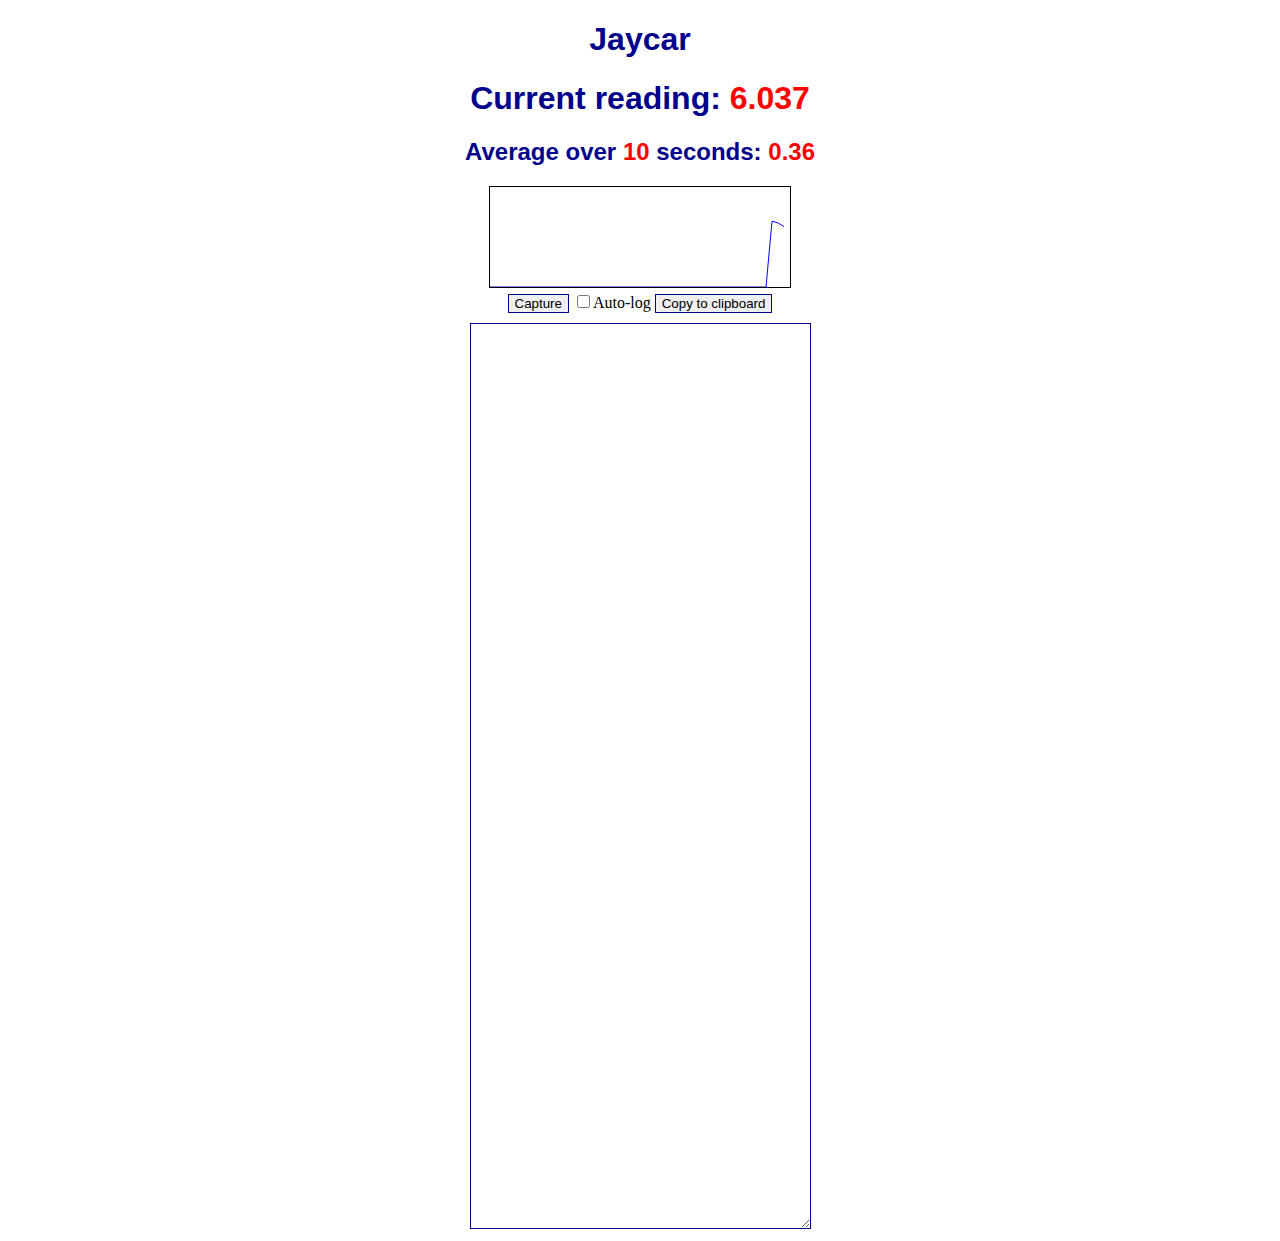
<file: webcode/index.html>
<!DOCTYPE HTML>
<html> <head> <title>Camping Current Meter</title>
	<meta name="viewport" content="width=device-width, initial-scale=1.0, maximum-scale=1.0, user-scalable=0"> 
	<script>
/*
This script runs on your phone via the ESP8266
 */
window.onload = function(){
	//timescale in seconds
	var time_scale = 10;
	//resolution, (amount of data to hold over the above X seconds)
	var data_len = 50;
	//---
	var t_res = time_scale / data_len;
	var datapoints = [];
	for(i = 0; i < data_len; i++){datapoints.push(0);}

	var reading_span = document.getElementById('reading');
	var average_span = document.getElementById('average');
	var seconds_span = document.getElementById('sec');
	seconds_span.innerText = time_scale;
	var log = document.getElementById('log');
	var canvas = document.getElementById('chart');
	var ctx = canvas.getContext("2d");
	var avg = 0;

	function asyncRead(url, func){ //read data from ESP8266 
	/*	
			var xhttp = new XMLHttpRequest();
			xhttp.onreadystatechange = function(){
					if(this.readyState == 4 && this.status == 200){ func(xhttp.responseText); }
			};
			xhttp.open("GET", url, true);
			xhttp.send();
	*/	 
		func(5 + Math.random() * 2);
	}
	function updateData(data){
		datapoints.push(data);
		datapoints.shift();
		var sum = 0;
		for( var i = 0; i < datapoints.length; i++ ){
			sum += parseInt( datapoints[i], 10 ); //don't forget to add the base
		}
		avg = sum/datapoints.length;

		updatePage(data);
	}
	function updatePage(data){
		reading_span.innerText = data.toFixed(3);
		average_span.innerText = avg;
		var dist = canvas.width / data_len;
		ctx.clearRect(0, 0, canvas.width, canvas.height);
		ctx.strokeStyle = "#0000FF";
		ctx.moveTo(0, 0);
		ctx.beginPath();
		p = 0;

		datapoints.forEach(function(value){
			ctx.lineTo(p,canvas.height - (value*10));
			p += dist;

		});
		ctx.stroke();
	}

	setInterval(function(){asyncRead('current',updateData)},t_res * 1000);

	var button = document.getElementById('capture');
	button.onclick = function(){
		var d = new Date();
		var dateString =
			("0" + d.getHours()).slice(-2) + ":" +
			("0" + d.getMinutes()).slice(-2) + ":" +
			("0" + d.getSeconds()).slice(-2) + " " +
			d.getFullYear() + "/" +
			("0" + (d.getMonth()+1)).slice(-2) + "/" +
			("0" + d.getDate()).slice(-2);

		var innerText = 'Reading: ' + datapoints.slice(-1)[0].toFixed(3) + ' at ' + dateString + "\n" ;
		log.value = innerText + log.value;
		//log.insertBefore(p,log.firstChild);
	};

	var checkbox = document.getElementById('checkbox');
	checkbox.onclick = function(){
		if (checkbox.checked == true){
			checkbox_interval = setInterval(function(){button.onclick();},500);
		}
		else{
			console.log('UNCHECKED');
			clearInterval(checkbox_interval);
		}
	}
}
</script>
<style>
textarea{
	margin-top: 10px;
}
h1,h2,h3,p{
	font-family: "Arial Black", Gadget, sans-serif;
	color: darkblue;
}
span{
	color: red;
}
.form > button,textarea{

	border: 1px solid darkblue;
}
</style>
</head>
<body>
	<center>
		<h1>Jaycar</h1>
		<h1>Current reading: <span id='reading'>0</span></h1>
		<h2> Average over <span id='sec'></span> seconds: <span id='average'>0</span></h2>
		<canvas id='chart' width='300px;' height='100px;' style='border: 1px solid black;'> </canvas>
		<div class='form'>
			<button id='capture'>Capture</button>
			<input type='checkbox' id='checkbox'>Auto-log</input>
			<button id='copier'>Copy to clipboard</button>
			<br/>
			<textarea id='log' cols='40' rows='60' readonly='true'></textarea>
		</div>
	</center>
</body>
</html>
</file>
